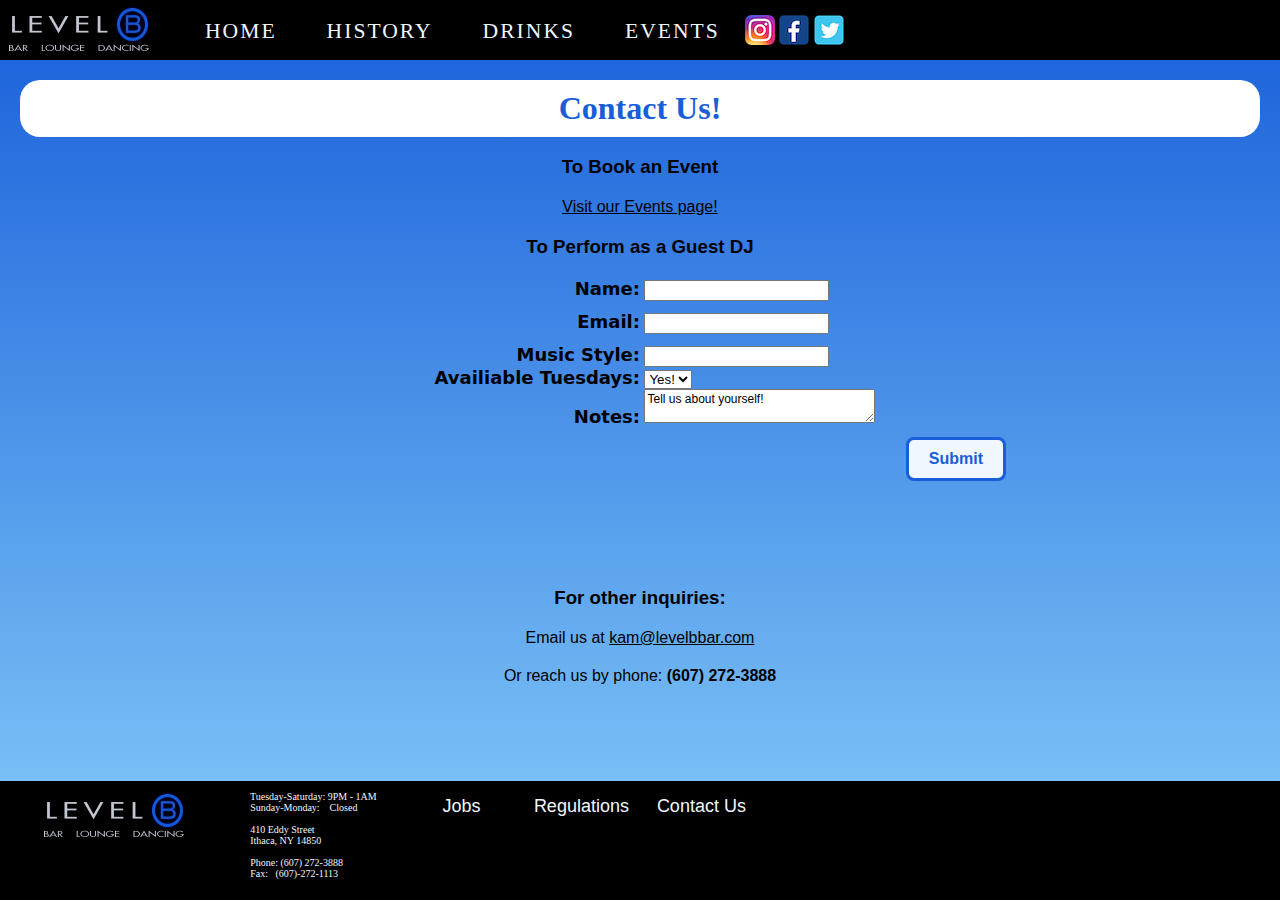
<file: contact.html>
<!DOCTYPE html>
<html lang='en'>
<head>
    <meta charset="UTF-8">
    <title>Contact Us - Level B</title>
    <link rel="stylesheet" type="text/css" href="styles/theme.css" media="all"/>
    <script src="scripts/jquery-3.4.1.min.js" type="text/javascript"></script>
    <script src="scripts/validation.js" type="text/javascript"></script>
</head>

<body>
    <header>
        <div class="logo">
            <a class="topnav" href="index.html"><img alt="Level B Logo" src="images/levelblogo.jpg"/></a>
        </div>

        <nav>
            <ul>
                <li class="topnav"><a href="index.html">HOME</a></li>
                <li class="topnav"><a href="history.html">HISTORY</a></li>
                <li class="topnav"><a href="drinks.html">DRINKS</a></li>
                <li class="topnav"><a href="events.html">EVENTS</a></li>
            </ul>
        </nav>

        <div class="bottomsocial">
            <a href="https://www.instagram.com/levelbbar/?hl=pa"><img alt="Instagram Logo" src="images/ig.png"></a>
            <a href="https://www.facebook.com/pages/category/Dance---Night-Club/Level-B-360622098685/"><img alt="Facebook Logo" src="images/fb.png"></a>
            <a href="https://twitter.com/levelbbar?lang=en"><img alt="Twitter Logo" src="images/twitter.png"></a>
        </div>
    </header>

    <div class="contact_content">
        <h1>Contact Us!</h1>
            <h3>To Book an Event</h3>
                <p><a href="events.html">Visit our Events page!</a></p>

            <h3>To Perform as a Guest DJ</h3>
                <div class='contact_form'>
                    <form id="contact_form" method="post" action="https://www.cs.cornell.edu/courses/cs1300/2019fa/submit.php" novalidate>
                        <!-- Name -->
                        <div class="name-line">
                            <label for="contact_name">Name: </label>
                            <input id="contact_name" name="name" required/>
                            <span class="feedback hidden" id="namefeedback">
                                Please enter your name.
                            </span>
                        </div>

                        <!-- Email -->
                        <div class="email-line">
                            <label for="contact_email">Email: </label>
                            <input type="email" id="contact_email" name="email" required/>
                            <span class="feedback hidden" id="emailfeedback">
                                Please enter a valid email address.
                            </span>
                        </div>

                        <!-- Style -->
                        <div class="style-line">
                            <label for="style">Music Style: </label>
                            <input id="style" name="style"/>
                        </div>

                        <!-- Availiable Tuesdays -->
                        <div  class="tuesdays-line">
                            <label for="tuesday">Availiable Tuesdays:</label>
                            <select id="tuesday" name="tuesday_availiability">
                                <option value="Yes">Yes!</option>
                                <option value="No">No</option>
                            </select>
                        </div>

                        <!-- Notes -->
                        <div  class="notes-line">
                            <label for="notes">Notes:</label>
                            <textarea id="notes" name="notes" cols="30">Tell us about yourself!</textarea>
                        </div>

                        <!-- Submit -->
                        <div>
                            <div class="contact_submit">
                                <button id="contact_submit" type="submit">Submit</button>
                            </div>
                        </div>
                    </form>
                </div>

            <div>
                <h3>For other inquiries:</h3>
                <p>Email us at <a href="mailto:kam@levelbbar.com">kam@levelbbar.com</a></p>
                <p>Or reach us by phone: <strong>(607) 272-3888</strong></p>
            </div>

    </div>

    <footer>
          <!-- logo -->
          <div class="bottom-1">
              <div class="bottomlogo">
                  <a class="bottomnav" href="index.html"><img alt="Level B Logo" src="images/levelblogo.jpg"/></a>
              </div>
              <!-- paragraph with contact info -->
              <div class="bottomcontact">
                  <pre id="bottomcontact">
                  Tuesday-Saturday: 9PM - 1AM
                  Sunday-Monday:    Closed

                  410 Eddy Street
                  Ithaca, NY 14850

                  Phone: (607) 272-3888
                  Fax:   (607)-272-1113
                  </pre>
              </div>
          </div>

          <div class="bottom-2">
              <!-- navigation on the bottom -->
              <div class="bottomnav">
                  <nav>
                    <ul class="bottomnav">
                      <li class="bottomnav"><a href="jobs.html" class="bottomnav">Jobs</a></li>
                      <li class="bottomnav"><a href="regulations.html" class="bottomnav">Regulations</a></li>
                      <li class="bottomnav"><a href="contact.html" class="bottomnav">Contact Us</a></li>
                    </ul>
                  </nav>
              </div>
          </div>
      </footer>
</body>
</html>
</file>
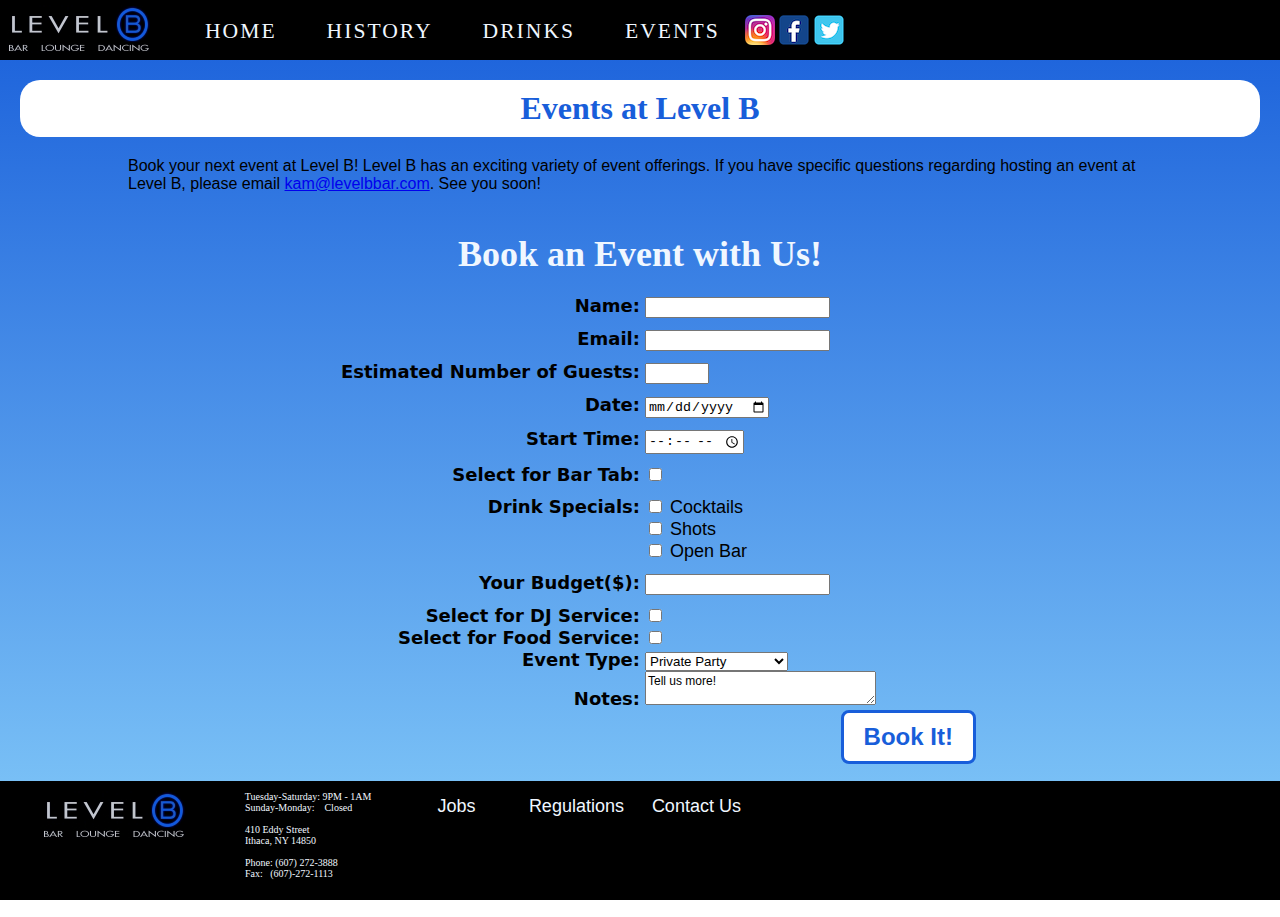
<file: events.html>
<!DOCTYPE html>
<html lang='en'>
<head>
    <meta charset="UTF-8">
    <title>Events - Level B</title>
    <link rel="stylesheet" type="text/css" href="styles/theme.css" media="all"/>
    <script src="scripts/jquery-3.4.1.min.js" type="text/javascript"></script>
    <script src="scripts/validation.js" type="text/javascript"></script>
</head>

<body>
    <header>
        <div class="logo">
            <a class="topnav" href="index.html"><img alt="Level B Logo" src="images/levelblogo.jpg"/></a>
        </div>

        <nav>
            <ul>
                <li class="topnav"><a href="index.html">HOME</a></li>
                <li class="topnav"><a href="history.html">HISTORY</a></li>
                <li class="topnav"><a href="drinks.html">DRINKS</a></li>
                <li class="topnav"><a href="events.html">EVENTS</a></li>
            </ul>
        </nav>

        <div class="bottomsocial">
            <a href="https://www.instagram.com/levelbbar/?hl=pa"><img alt="Instagram Logo" src="images/ig.png"></a>
            <a href="https://www.facebook.com/pages/category/Dance---Night-Club/Level-B-360622098685/"><img alt="Facebook Logo" src="images/fb.png"></a>
            <a href="https://twitter.com/levelbbar?lang=en"><img alt="Twitter Logo" src="images/twitter.png"></a>
        </div>
    </header>

    <h1>Events at Level B</h1>
        <p id="eventsblurb">Book your next event at Level B! Level B has an exciting variety of event offerings. If you have specific questions regarding hosting an event at Level B, please email <a href="mailto:kam@levelbbar.com">kam@levelbbar.com</a>. See you soon!</p>

    <div class="event_form">
        <h2> Book an Event with Us! </h2>
        <form id="booking_form" method="post" action="https://www.cs.cornell.edu/courses/cs1300/2019fa/submit.php" novalidate>

        <!-- Name -->
        <div class="name-line">
            <label for="name">Name: </label>
            <input id="name" name="name" required/>
            <span class="feedback hidden" id="namefeedback">
              Please enter your name.
            </span>
        </div>

        <!-- Email -->
        <div class="email-line">
            <label for="email">Email: </label>
            <input type="email" id="email" name="email" required/>
            <span class="feedback hidden" id="emailfeedback">
              Please enter a valid email address.
            </span>
        </div>

        <!-- Number of Guests -->
        <div class="guests-line">
            <label for="guests">Estimated Number of Guests: </label>
            <input type="number" id="guests" name="guests" min="30" max="300" required/>
            <span class="feedback hidden" id="guestfeedback">
              Please enter a number between 30 and 300.
            </span>
        </div>

        <!-- Date -->
        <div class="date-line">
            <label for="date">Date: </label>
            <input type="date" id="date" name="date" required/>
            <span class="feedback hidden" id="datefeedback">
              Please enter a valid date.
            </span>
        </div>

        <!-- Start Time -->
        <div class="time-line">
            <label for="time">Start Time: </label>
            <input type="time" id="time" name="time" required/>
            <span class="feedback hidden" id="timefeedback">
              Please enter a valid time. Ex: 09:00 PM
            </span>
        </div>

        <!-- Bar Tab -->
        <div  class="bartab-line">
            <label for="bartab"> Select for Bar Tab: </label>
            <input type="checkbox" id="bartab" name="bartab" value="yes"/>
        </div>

        <!-- Bar Tab Amount-->
        <div class="tab_amount-line">
            <label for="tab_amount" class="tab_amount hidden">Bar Tab Amount ($): </label>
            <input type="number" id="tab_amount" name="tab_amount" class="tab_amount hidden"/>
        </div>




        <!-- REMOVED BY CLIENT REQUEST
        Food Choice
        <div  class="food_choice-line">
            <label for='wings'>Food Service:</label>
            <input type="checkbox" id='wings' name='wings'> Wings<br>

            <div class=holder><label for='pizza'>Food Service:</label></div>
            <input type="checkbox" id='pizza' name='pizza'> Pizza<br>

            <div class=holder><label for='veggie_trays'>Food Service:</label></div>
            <input type="checkbox" id='veggie_trays' name='veggie_trays'> Veggie Trays<br>

            <div class=holder><label for='snacks'>Food Service: </label></div>
            <input type="checkbox" id='snacks' name='snacks'> Snacks<br>

            <div class=holder><label for='drinks'>Food Service: </label></div>
            <input type="checkbox" id='drinks' name='drinks'> Non-Alcoholic Beverages<br>
        </div>
        -->

        <!-- Drink Specials -->
        <div  class="drinkspecials-line">
            <label for='cocktails'>Drink Specials: </label>
            <input type="checkbox" id='cocktails' name='Cocktails'> Cocktails<br>

            <div class=holder><label for='shots'>Drink Specials:</label></div>
            <input type="checkbox" id='shots' name='shots'> Shots<br>

            <div class=holder><label for='open-bar'>Drink Specials:</label></div>
            <input type="checkbox" id='open-bar' name='open-bar'> Open Bar<br>
        </div>

        <!-- Budget-->
        <div class="budget-line">
            <label for="budget">Your Budget($): </label>
            <input type="number" id="budget" name="budget" required/>
        </div>

        <!-- Y/N -->
        <div class="dj-line">
          <label for="dj"> Select for DJ Service: </label>
          <input type="checkbox" id="dj" name="dj"/>
        </div>
        <div class="food_service-line">
          <label for="food_service"> Select for Food Service: </label>
          <input type="checkbox" id="food_service" name="food_service"/>
        </div>



        <!-- Event Type-->
        <div class="event-line">
            <label for="event_type">Event Type: </label>
            <select id="event_type" name="event_type">
              <option value="Private">Private Party</option>
              <option value="">Select an event type</option>
              <option value="crush">Crush Party</option>
              <option value="formal">Formal</option>
              <option value="Over/Under">Over & Under</option>
              <option value="VIP">VIP Reservation</option>
              <option value="after_party">After Party</option>
              <option value="Wristband">Wristband</option>
            </select>
        </div>

        <!-- Notes -->
        <div  class="notes-line">
            <label for="notes">Notes:</label>
            <textarea id="notes" name="notes" cols="30">Tell us more!</textarea>
        </div>

        <!-- Submit -->
        <div>
            <div class= "submit">
              <button type="submit">Book It!</button>
            </div>
        </div>

        </form>
    </div>

    <footer>
        <!-- logo -->
        <div class="bottom-1">
            <div class="bottomlogo">
                <a class="bottomnav" href="index.html"><img alt="Level B Logo" src="images/levelblogo.jpg"/></a>
            </div>
            <!-- paragraph with contact info -->
            <div class="bottomcontact">
                <pre id="bottomcontact">
                Tuesday-Saturday: 9PM - 1AM
                Sunday-Monday:    Closed

                410 Eddy Street
                Ithaca, NY 14850

                Phone: (607) 272-3888
                Fax:   (607)-272-1113
                </pre>
            </div>
        </div>

        <div class="bottom-2">
            <!-- navigation on the bottom -->
            <div class="bottomnav">
                <nav>
                  <ul class="bottomnav">
                    <li class="bottomnav"><a href="jobs.html" class="bottomnav">Jobs</a></li>
                    <li class="bottomnav"><a href="regulations.html" class="bottomnav">Regulations</a></li>
                    <li class="bottomnav"><a href="contact.html" class="bottomnav">Contact Us</a></li>
                  </ul>
                </nav>
            </div>
        </div>
    </footer>

</body>
</html>
</file>
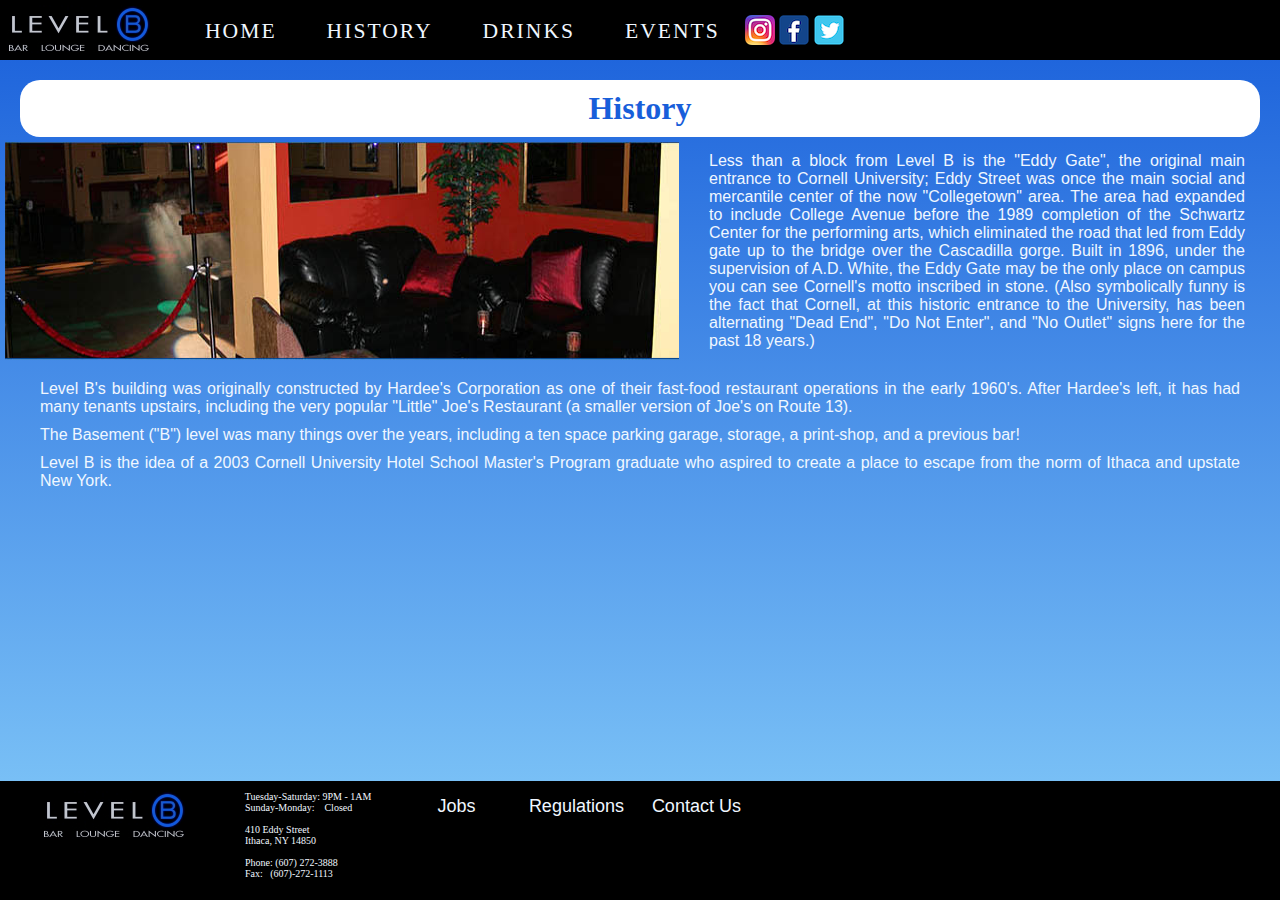
<file: history.html>
<!DOCTYPE html>
<html lang='en'>
<head>
    <meta charset="UTF-8">
    <title>History - Level B</title>
    <link rel="stylesheet" type="text/css" href="styles/theme.css" media="all"/>
    <script src="scripts/jquery-3.4.1.min.js" type="text/javascript"></script>
</head>

<body>
    <header>
        <div class="logo">
            <a class="topnav" href="index.html"><img alt="Level B Logo" src="images/levelblogo.jpg"/></a>
        </div>

        <nav>
            <ul>
                <li class="topnav"><a href="index.html">HOME</a></li>
                <li class="topnav"><a href="history.html">HISTORY</a></li>
                <li class="topnav"><a href="drinks.html">DRINKS</a></li>
                <li class="topnav"><a href="events.html">EVENTS</a></li>
            </ul>
        </nav>

        <div class="bottomsocial">
            <a href="https://www.instagram.com/levelbbar/?hl=pa"><img alt="Instagram Logo" src="images/ig.png"></a>
            <a href="https://www.facebook.com/pages/category/Dance---Night-Club/Level-B-360622098685/"><img alt="Facebook Logo" src="images/fb.png"></a>
            <a href="https://twitter.com/levelbbar?lang=en"><img alt="Twitter Logo" src="images/twitter.png"></a>
        </div>
    </header>

    <h1>History</h1>
    <div class="main-history">
        <div class="history">
            <img id="history-image" src="images/history.jpg" alt="Old Picture of the Bar">
            <p>
                Less than a block from Level B is the "Eddy Gate", the original main entrance to Cornell University; Eddy Street was once the main social and mercantile center of the now "Collegetown" area. The area had expanded to include College Avenue before the 1989 completion of the Schwartz Center for the performing arts, which eliminated the road that led from Eddy gate up to the bridge over the Cascadilla gorge. Built in 1896, under the supervision of A.D. White, the Eddy Gate may be the only place on campus you can see Cornell's motto inscribed in stone. (Also symbolically funny is the fact that Cornell, at this historic entrance to the University, has been alternating "Dead End", "Do Not Enter", and "No Outlet" signs here for the past 18 years.)
            </p>
        </div>
        <div class = "morehistory">
            <p>
                Level B's building was originally constructed by Hardee's Corporation as one of their fast-food restaurant operations in the early 1960's. After Hardee's left, it has had many tenants upstairs, including the very popular "Little" Joe's Restaurant (a smaller version of Joe's on Route 13).
            </p>
            <p>
                The Basement ("B") level was many things over the years, including a ten space parking garage, storage, a print-shop, and a previous bar!
            </p>
            <p>
                Level B is the idea of a 2003 Cornell University Hotel School Master's Program graduate who aspired to create a place to escape from the norm of Ithaca and upstate New York.
            </p>
        </div>
    </div>

    <footer>
        <!-- logo -->
        <div class="bottom-1">
            <div class="bottomlogo">
                <a class="bottomnav" href="index.html"><img alt="Level B Logo" src="images/levelblogo.jpg"/></a>
            </div>
            <!-- paragraph with contact info -->
            <div class="bottomcontact">
                <pre id="bottomcontact">
                Tuesday-Saturday: 9PM - 1AM
                Sunday-Monday:    Closed

                410 Eddy Street
                Ithaca, NY 14850

                Phone: (607) 272-3888
                Fax:   (607)-272-1113
                </pre>
            </div>
        </div>

        <div class="bottom-2">
            <!-- navigation on the bottom -->
            <div class="bottomnav">
                <nav>
                  <ul class="bottomnav">
                    <li class="bottomnav"><a href="jobs.html" class="bottomnav">Jobs</a></li>
                    <li class="bottomnav"><a href="regulations.html" class="bottomnav">Regulations</a></li>
                    <li class="bottomnav"><a href="contact.html" class="bottomnav">Contact Us</a></li>
                  </ul>
                </nav>
            </div>
        </div>
    </footer>

</body>
</html>
</file>
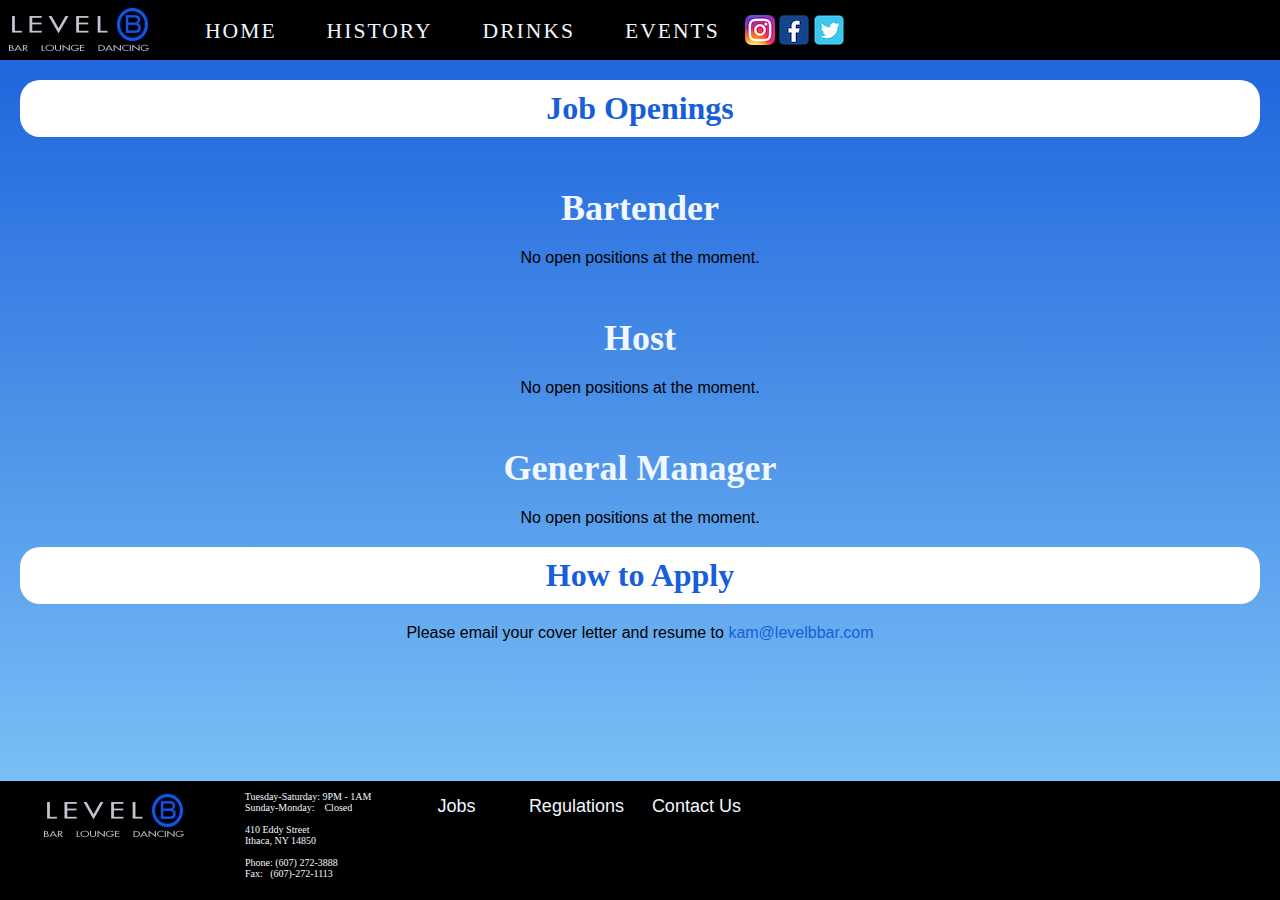
<file: jobs.html>
<!DOCTYPE html>
<html lang='en'>
<head>
    <meta charset="UTF-8">
    <title>Jobs - Level B</title>
    <link rel="stylesheet" type="text/css" href="styles/theme.css" media="all"/>
    <script src="scripts/jquery-3.4.1.min.js" type="text/javascript"></script>
</head>

<body>
    <header>
        <div class="logo">
            <a class="topnav" href="index.html"><img alt="Level B Logo" src="images/levelblogo.jpg"/></a>
        </div>

        <nav>
            <ul>
                <li class="topnav"><a href="index.html">HOME</a></li>
                <li class="topnav"><a href="history.html">HISTORY</a></li>
                <li class="topnav"><a href="drinks.html">DRINKS</a></li>
                <li class="topnav"><a href="events.html">EVENTS</a></li>
            </ul>
        </nav>

        <div class="bottomsocial">
            <a href="https://www.instagram.com/levelbbar/?hl=pa"><img alt="Instagram Logo" src="images/ig.png"></a>
            <a href="https://www.facebook.com/pages/category/Dance---Night-Club/Level-B-360622098685/"><img alt="Facebook Logo" src="images/fb.png"></a>
            <a href="https://twitter.com/levelbbar?lang=en"><img alt="Twitter Logo" src="images/twitter.png"></a>
        </div>
    </header>

    <div class="main-jobs">
        <h1>Job Openings</h1>
            <h2>Bartender</h2>
                <p>No open positions at the moment.</p>

            <h2>Host</h2>
                <p>No open positions at the moment.</p>

            <h2>General Manager</h2>
                <p>No open positions at the moment.</p>

        <h1 id="apply">How to Apply</h1>
            <p>Please email your cover letter and resume to <a href="mailto:kam@levelbbar.com">kam@levelbbar.com</a></p>
    </div>

    <footer>
        <!-- logo -->
        <div class="bottom-1">
            <div class="bottomlogo">
                <a class="bottomnav" href="index.html"><img alt="Level B Logo" src="images/levelblogo.jpg"/></a>
            </div>
            <!-- paragraph with contact info -->
            <div class="bottomcontact">
                <pre id="bottomcontact">
                Tuesday-Saturday: 9PM - 1AM
                Sunday-Monday:    Closed

                410 Eddy Street
                Ithaca, NY 14850

                Phone: (607) 272-3888
                Fax:   (607)-272-1113
                </pre>
            </div>
        </div>

        <div class="bottom-2">
            <!-- navigation on the bottom -->
            <div class="bottomnav">
                <nav>
                  <ul class="bottomnav">
                    <li class="bottomnav"><a href="jobs.html" class="bottomnav">Jobs</a></li>
                    <li class="bottomnav"><a href="regulations.html" class="bottomnav">Regulations</a></li>
                    <li class="bottomnav"><a href="contact.html" class="bottomnav">Contact Us</a></li>
                  </ul>
                </nav>
            </div>
        </div>
    </footer>

</body>
</html>
</file>
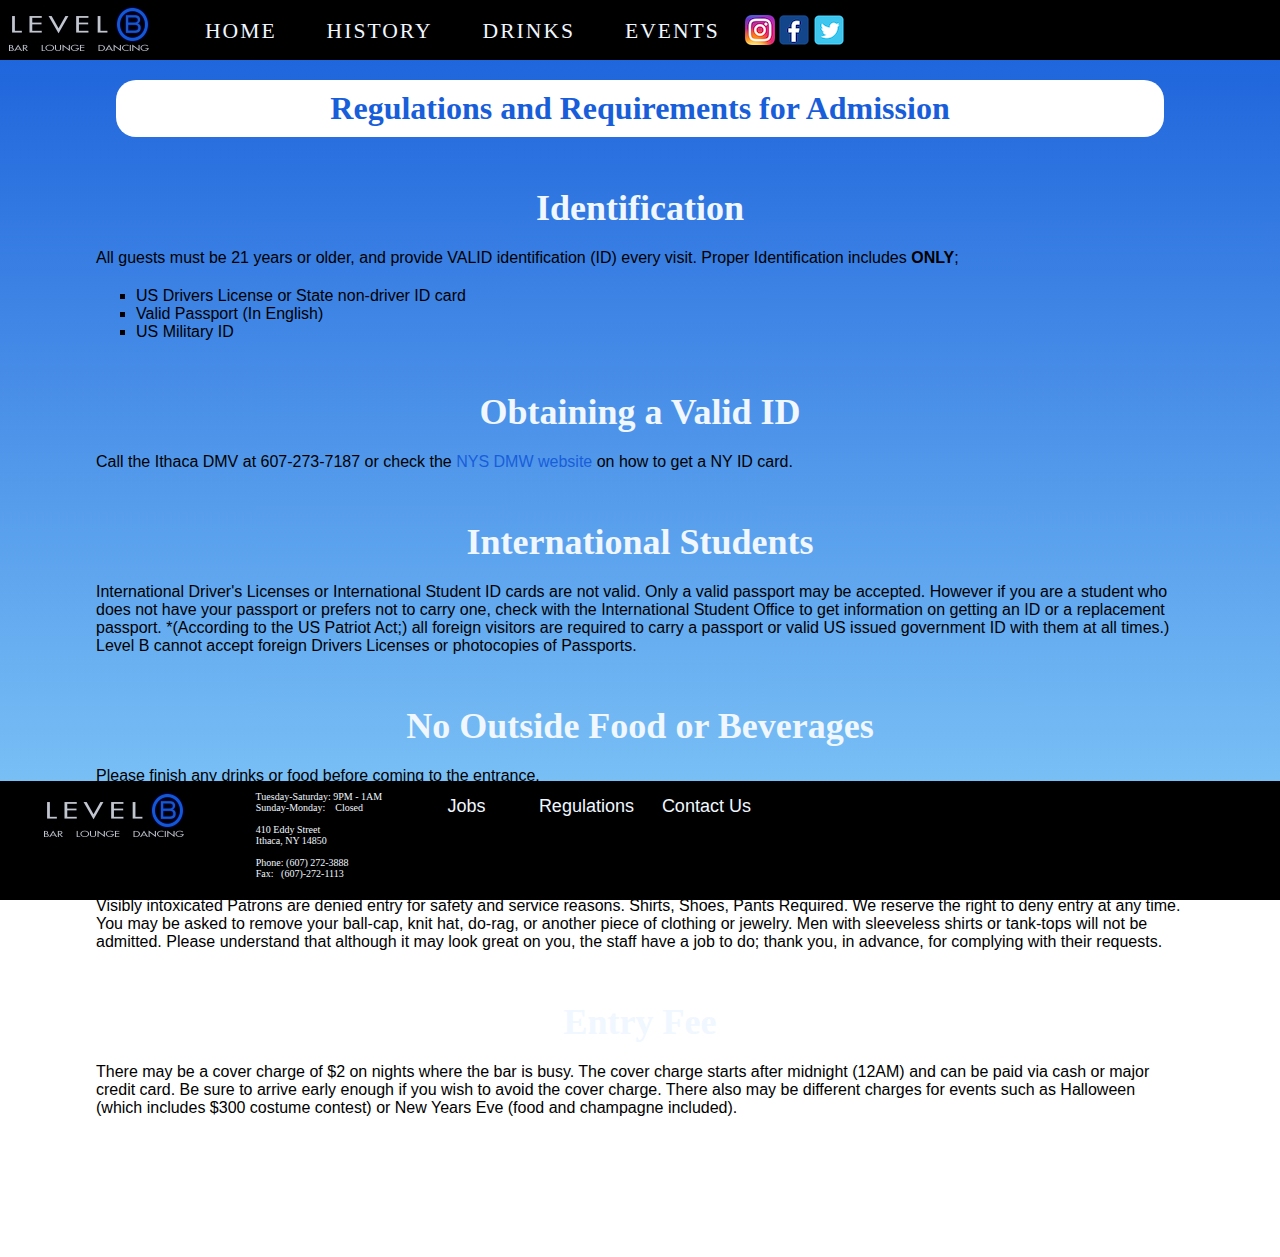
<file: regulations.html>
<!DOCTYPE html>
<html lang='en'>
<head>
    <meta charset="UTF-8">
    <title>Regulations - Level B</title>
    <link rel="stylesheet" type="text/css" href="styles/theme.css" media="all"/>
    <script src="scripts/jquery-3.4.1.min.js" type="text/javascript"></script>
</head>

<body>
    <header>
        <div class="logo">
            <a class="topnav" href="index.html"><img alt="Level B Logo" src="images/levelblogo.jpg"/></a>
        </div>

        <nav>
            <ul>
                <li class="topnav"><a href="index.html">HOME</a></li>
                <li class="topnav"><a href="history.html">HISTORY</a></li>
                <li class="topnav"><a href="drinks.html">DRINKS</a></li>
                <li class="topnav"><a href="events.html">EVENTS</a></li>
            </ul>
        </nav>

        <div class="bottomsocial">
            <a href="https://www.instagram.com/levelbbar/?hl=pa"><img alt="Instagram Logo" src="images/ig.png"></a>
            <a href="https://www.facebook.com/pages/category/Dance---Night-Club/Level-B-360622098685/"><img alt="Facebook Logo" src="images/fb.png"></a>
            <a href="https://twitter.com/levelbbar?lang=en"><img alt="Twitter Logo" src="images/twitter.png"></a>
        </div>
    </header>

    <div class="regulations">
    <h1>Regulations and Requirements for Admission</h1>

        <h2>Identification</h2>
        <p>All guests must be 21 years or older, and provide VALID identification (ID) every visit. Proper Identification includes <strong>ONLY</strong>;</p>
            <ol>
                <li>US Drivers License or State non-driver ID card</li>
                <li>Valid Passport (In English)</li>
                <li>US Military ID</li>
            </ol>

        <h2>Obtaining a Valid ID</h2>
            <p>Call the Ithaca DMV at 607-273-7187 or check the <a href="http://dmv.ny.gov/id-card/bget-non-driver-id-card-ndid">NYS DMW website</a> on how to get a NY ID card.</p>

        <h2>International Students</h2>
            <p>International Driver's Licenses or International Student ID cards are not valid. Only a valid passport may be accepted. However if you are a student who does not have your passport or prefers not to carry one, check with the International Student Office to get information on getting an ID or a replacement passport.
            *(According to the US Patriot Act;) all foreign visitors are required to carry a passport or valid US issued government ID with them at all times.) Level B cannot accept foreign Drivers Licenses or photocopies of Passports.</p>

        <h2>No Outside Food or Beverages</h2>
            <p>Please finish any drinks or food before coming to the entrance.</p>

        <h2>Proper Attire and Behavior</h2>
            <p>Visibly intoxicated Patrons are denied entry for safety and service reasons. Shirts, Shoes, Pants Required. We reserve the right to deny entry at any time. You may be asked to remove your ball-cap, knit hat, do-rag, or another piece of clothing or jewelry. Men with sleeveless shirts or tank-tops will not be admitted. Please understand that although it may look great on you, the staff have a job to do; thank you, in advance, for complying with their requests.</p>

        <h2>Entry Fee</h2>
            <p>There may be a cover charge of $2 on nights where the bar is busy. The cover charge starts after midnight (12AM) and can be paid via cash or major credit card. Be sure to arrive early enough if you wish to avoid the cover charge. There also may be different charges for events such as Halloween (which includes $300 costume contest) or New Years Eve (food and champagne included).</p>
    </div>
    <footer>
            <!-- logo -->
            <div class="bottom-1">
                <div class="bottomlogo">
                    <a class="bottomnav" href="index.html"><img alt="Level B Logo" src="images/levelblogo.jpg"/></a>
                </div>
                <!-- paragraph with contact info -->
                <div class="bottomcontact">
                    <pre id="bottomcontact">
                    Tuesday-Saturday: 9PM - 1AM
                    Sunday-Monday:    Closed

                    410 Eddy Street
                    Ithaca, NY 14850

                    Phone: (607) 272-3888
                    Fax:   (607)-272-1113
                    </pre>
                </div>
            </div>

            <div class="bottom-2">
                <!-- navigation on the bottom -->
                <div class="bottomnav">
                    <nav>
                        <ul class="bottomnav">
                            <li class="bottomnav"><a href="jobs.html" class="bottomnav">Jobs</a></li>
                            <li class="bottomnav"><a href="regulations.html" class="bottomnav">Regulations</a></li>
                            <li class="bottomnav"><a href="contact.html" class="bottomnav">Contact Us</a></li>
                        </ul>
                    </nav>
                </div>
            </div>
    </footer>
</body>
</html>
</file>
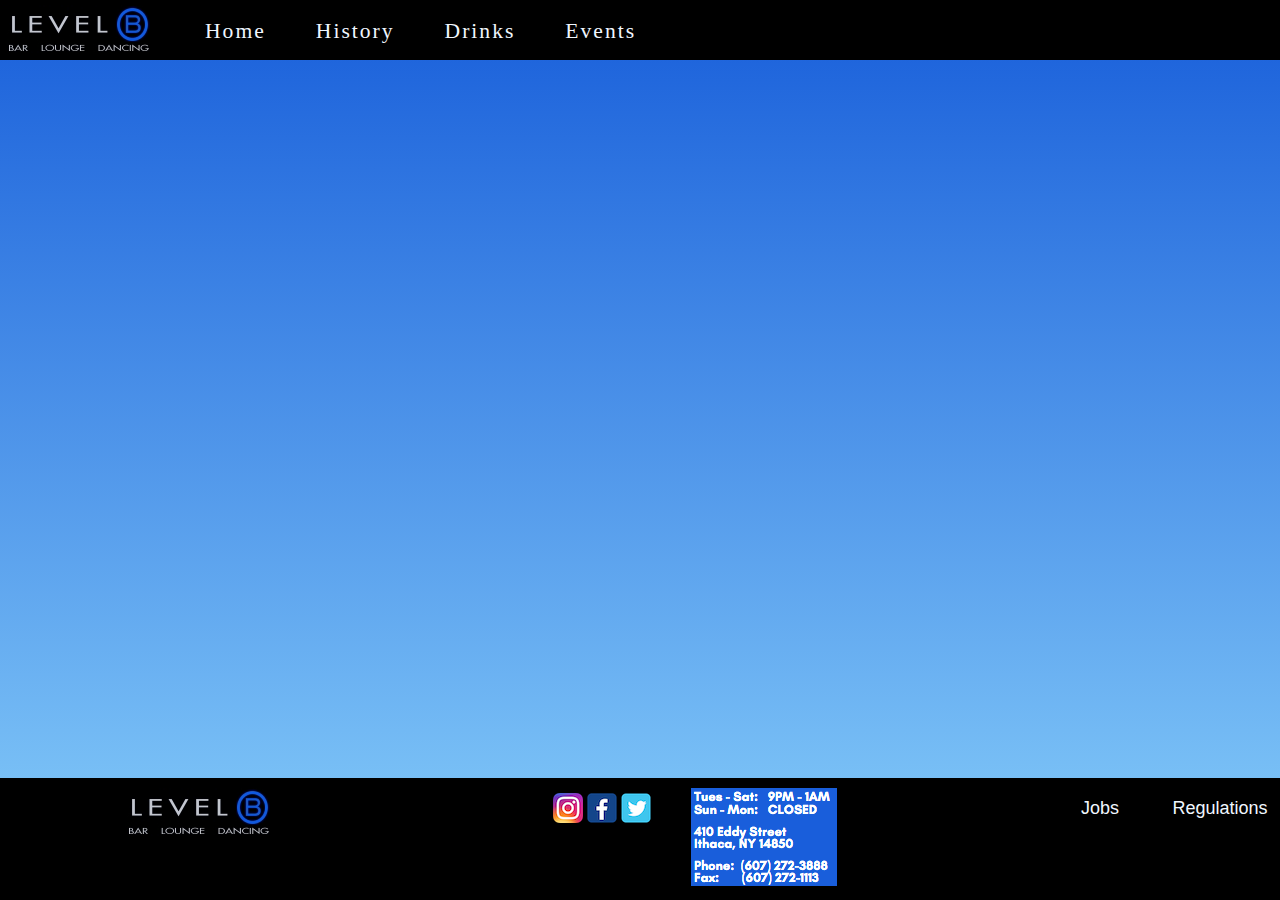
<file: template.html>
<!DOCTYPE html>
<html lang='en'>
<head>
    <meta charset="UTF-8">
    <title> Title </title>
    <link rel="stylesheet" type="text/css" href="styles/theme.css" media="all"/>
    <script src="scripts/jquery-3.4.1.min.js" type="text/javascript"></script>
</head>

<body>
    <header>
      <div class="logo">
        <a class="topnav" href="index.html"><img alt="Level B Logo" src="images/levelblogo.jpg"/></a>
      </div>
      <nav>
        <ul>
          <li class="topnav"><a href="index.html">Home</a></li>
          <li class="topnav"><a href="history.html">History</a></li>
          <li class="topnav"><a href="drinks.html">Drinks</a></li>
          <li class="topnav"><a href="events.html">Events</a></li>
        </ul>
      </nav>
    </header>


    <footer>

        <!-- logo -->
        <div class="bottomlogo">
          <a class="bottomnav" href="index.html"><img alt="Level B Logo" src="images/levelblogo.jpg"/></a>
        </div>

        <!-- social media -->
        <div class="bottomsocial">
            <a href="https://www.instagram.com/levelbbar/?hl=pa"><img alt="Instagram Logo" src="images/ig.png"></a>
            <a href="https://www.facebook.com/pages/category/Dance---Night-Club/Level-B-360622098685/"><img alt="Facebook Logo" src="images/fb.png"></a>
            <a href="https://twitter.com/levelbbar?lang=en"><img alt="Twitter Logo" src="images/twitter.png"></a>
        </div>

        <!-- paragraph with contact info -->
        <div class="bottomcontact">
            <img src="images/contact.png" alt="Hours, Address, Phone of Level B">
        </div>

        <!-- navigation on the bottom -->
        <div class="bottomnav">
            <nav>
              <ul>
                <li class="bottomnav"><a href="jobs.html">Jobs</a></li>
                <li class="bottomnav"><a href="regulations.html">Regulations</a></li>
              </ul>
            </nav>
        </div>

    </footer>
</body>
</html>
</file>
<file: styles/theme.css>
/*
    light blue: #185EDA
    dark blue: #0A328F
    off-white: #F0F7FF
    magenta: #300056
    pink: #AD1696
*/

/* BASICS */

body {
  background-image:linear-gradient(#185eda, lightskyblue);
  background-attachment:fixed;
  font-family: Optima, sans-serif;
  margin: 0;
  color: black;
}

h1 {
    font-size: 32px;
    margin: 20px 20px;
    padding: 10px 5px;
    background-color: white;
    border-radius: 20px;
    font-family: Optima;
    text-align: center;
    color: #185EDA;
    margin-bottom: 0px;
}

li {
  list-style-type: square;
}

figcaption {
  font-variant: small-caps;
  color: black;
}

h2 {
    color: #F0F7FF;
    font-size: 36px;
    text-align: center;
    margin-top: 50px;
    margin-bottom: 10px;
    font-family: Optima;
}

h4 {
    color: #F0F7FF;
    font-size: 18px;
    justify-content: left;
    margin-left: 30px;
    margin-right: 30px;
    text-align: left;
    font-family: Optima;
}

/* PHOTO GALLERY START */
.hidden {
    display: none;
}

.gallery img {
    display: block;
    margin: 10px auto;
    width: 50%;
}

.gallery-buttons {
    display: flex;
    justify-content: center;
}

.gallery-buttons button {
    border-radius: 8px;
    background-color: white;
    border: solid #185eda;
    font-size: 24px;
    display: inline-block;
    color: #185eda;
    font-weight: bold;
    padding-right: 6px;
    padding-left: 6px;
    margin: 4px;
}

.gallery-buttons button:hover {
    color: #1d9f23;
    background-color: white;
    border-color: #1d9f23;
    box-shadow: 0 2px 3px 0 #1d9f23;
}
/* PHOTO GALLERY END */

/* HEADER START */
.logo {
  display: flex;
  flex-wrap: wrap;
  justify-content: center;
}

.logo a {
  display: flex;
  flex-direction: column;
  justify-content: center;
  font-variant: small-caps;
  text-decoration: none;
  font-size: 36px;
  padding-top: 5px;
}

header {
  background-size: cover;
  display: flex;
  flex-wrap: wrap;
  justify-content: left;
}

nav {
  display: flex;
}

nav ul {
  display: flex;
  align-items: center;
  margin-top: 0;
  margin-bottom: 0;
  padding: 5px 0 5px 10px;
}

nav li {
  list-style: none;
}

header {
    background-color: black;
}

.topnav a {
  width: 300px;
  text-decoration: none;
  letter-spacing: 2px;
  color: #F0F7FF;
  margin: 10px 20px;
  padding: 0 0 7px 0;
  transition: ease-in-out 0.2s;
  font-size: 90%;
  font-family: Optima;
}

.topnav a:hover {
  color: #185eda;
}
/* HEADER END */

/* FOOTER START */
footer {
    display: flex;
    flex-direction: row;
    position: fixed;
    left: 0;
    bottom: 0;
    width: 100%;
    background-color: black;
    color: #F0F7FF;
    text-align: center;
}

.main-home{
    margin-bottom: 140px;
}

.bottomnav li{
    display: flex;
    width: 120px;
    height: 40px;
    font-size: 14px;
}

li.bottomnav {
    text-align: center;
    align-content: center;
    justify-content: center;
}

.bottomnav nav ul {
    display: inline-flex;
    list-style-type: none;
}

.bottomnav nav ul a{
    color: #F0F7FF;
    text-decoration: none;
    font-size: 18px;
}


pre#bottomcontact {
    text-align: left;
    font-family: Optima;
    margin: 0px auto;
    font-size: 10px;
}

.bottomcontact {
    margin-right: 20%;
}

ul.bottomnav, li.bottomnav, a.bottomnav {
    margin: 0px 0px;
    padding: 0px 0px;
}


.bottomnav a:hover {
  border-bottom: 1px solid #F0F7FF;
}

.bottomlogo{
    background-color: black;
    width: 25%;
    min-width: 100px;
}

.bottomsocial .ig,  .bottomsocial .fb, .bottomsocial .twitter{
    display: flex;
    flex-direction: column;
    width: 100%;
}

.bottomsocial a {
    text-align: right;
    width: 33%;
    margin: 10px auto;
}

.bottomlogo, .bottomsocial, .bottomcontact, .bottomnav {
    margin-top: 15px;
}

.bottomsocial {
    justify-content: right;
    text-align: right;
}
/* FOOTER ENDS */

/* DRINKS START */
.main-drinks{
    display: flex;
    flex-direction: row;
    margin: 10px;
    margin-bottom: 140px;
}

.main-drinks .section{
    color: #F0F7FF;
    margin: 10px 10px 10px 10px;
    width: 33%;
    font-size: 14px;
}

.main-drinks dl {
    margin: 10px;
    margin-top: 20px;
}

.main-drinks dt {
    font-weight: bolder;
    font-size: 22px;
    color: black;
    font-family: Optima;
    margin-top: 14px;
}

.main-drinks dd {
    margin-left: 15px;
    font-size: 16px;
}

.main-drinks .section img {
    display: flex;
    text-align: center;
    width: 80%;
    flex-direction: row;
    margin: 20px auto;
}
/* DRINKS END */

/* EVENT FORM FORMATTING START*/
form {
  margin-top: 20px;
  margin-bottom: 140px;
}

.event_form h3{
  text-align: center;
}

.event_form .holder, .event_form label{
  width: 50%;
  display: inline-block;
  clear: right;
  text-align: right;
}

.holder {
  opacity: 0;
}

.submit {
  display: inline-block;
  width: 80%;
  text-align: right;
}

.hidden{
    display: none !important;
}
/* EVENT FORM FORMATTING END*/

/* CONTACT FORM FORMATTING START */

/*HISTORY PAGE START*/
.main-history{
    display: flex;
    flex-direction: column;
}

.history {
    display: inline-flex;
    flex-direction: row;
    color: #F0F7FF;
    margin: 5px 5px 10px 5px;
    max-height: 218px;
    overflow: scroll;
}

.history img{
    max-height: 225px;
}

.history p {
    margin-left: 2%;
    margin-right: 6%;
    width: 70%;
}

.morehistory {
    color: #F0F7FF;
    margin: 0px 10px 0px 10px;
}

.morehistory h1 {
    text-align: left;
}

/* JOBS START */
.main-jobs{
    text-align: center;
    margin-bottom: 140px;
}

.main-jobs p a {
    color: #185eda;
    text-decoration: none;
}

.main-jobs p a:hover{
    text-decoration: underline;
    text-decoration-color: #F0F7FF;
}
/* JOBS ENDS */

/* HOME START */
.main-home p, .history p, .morehistory p{
    margin: 10px 30px;
    text-align: justify;
}

.home-middle{
    display: flex;
    flex-direction: row;
    text-align: center;
    margin-bottom: 6%;
}

.home-middle .section {
    width: 60%;
    text-align: center;
    flex-direction: column;
    display: flex;
}

.home-middle .section img {
    display: flex;
    text-align: center;
    width: 40%;
    flex-direction: row;
    margin: 30px auto;
}

.feedback {
    color: red;
    font-style: normal;
}
/* HOME END */




/*Regulation Start*/
.regulations {
    display: block;
    width: 85%;
    margin-left: auto;
    margin-right: auto;
    margin-bottom: 140px;
}

.regulations p a {
    color: #185eda;
    text-decoration: none;
}

.regulations p a:hover{
    text-decoration: underline;
    text-decoration-color: #F0F7FF;
}
/*Regulation END*/

/*CONTACT US* START*/

.contact_content{
    margin-bottom: 140px;
}

.contact_content h3, .contact_content p {
    text-align: center;
    margin-left: auto;
    margin-right: auto;
}
.contact_form label {
    display: inline-block;
    width: 300px;
}

.contact_content p a {
    color: black;
}


.submit button, .contact_submit button {
    border-radius: 8px;
    padding: 10px 20px;
    background-color: #F0F7FF;
    border: solid #185eda;
    font-size: 24px;
    display: inline-block;
    float: right;
    margin-right: 8%;
    color: #185eda;
    font-weight: bold;
}

.contact_submit{
    margin-left: auto;
    margin-right: 20%;
    text-align: center;
    width: 100px;
    align-self: flex-end;
    padding: 10px;
}

.contact_submit button{
  font-size: 16px;
}

.submit button:hover, .contact_submit button:hover {
    color: #1d9f23;
    background-color: #F0F7FF;
    border-color: #1d9f23;
    box-shadow: 0 4px 9px 0 #1d9f23;
}

.submit {
    width: 90%
}

.event-form input {
    margin: 0px auto;
    padding: 10px;
    background-color: #F0F7FF;
    border: solid 8px #185eda;

}

.name-line, .email-line, .guests-line, .date-line, .time-line, .bartab-line,
.tab_amount-line, .food_choice-line, .drinkspecials-line, .budget-line {
    margin: 10px;
}

.name-line label, .email-line label, .guests-line label, .date-line label, .time-line label, .bartab-line label,
.tab_amount-line label, .food_choice-line label, .drinkspecials-line label, .budget-line label, .style-line label, .notes-line label, .tuesdays-line label, .event-line label, .dj-line label, .food_service-line label{
    font-family: system-ui;
    text-align: right;
    font-size: 18px;
    width: 50%;
    font-weight: bold;
}

.event_form {
    margin: 0px auto;
    font-size: 18px;
    width: 80%;
    margin: 0px auto;
    padding: 10px;
}

.event_form h2 {
    margin-top: 10px;
}

p {
    margin: 20px auto;
}

header .topnav {
    font-size: 24px;
    padding: 5px;
}

header nav ul {
    margin-left: 10px;
}

.bottom-1 {
    display: flex;
    flex-direction: row;
}

.bottomcontact, .bottomlogo {
    margin: 10px auto;
    margin-left: 40px;
}


.submit button {
    border-radius: 8px;
    padding: 10px 20px;
    background-color: white;
    border: solid #185eda;
    font-size: 24px;
    display: inline-block;
    float: right;
    margin-right: 8%;
    color: #185eda;
    font-weight: bold;
}

.submit button:hover {
    color: #1d9f23;
    background-color: white;
    border-color: #1d9f23;
    box-shadow: 0 4px 9px 0 #1d9f23;
}

.submit {
    width: 90%
}

.event-form input {
    margin: 0px auto;
    padding: 10px;
    background-color: white;
    border: solid 8px #185eda;
}

.bottom-2 {
    width: 90%;
}

li.bottomnav {
    width: 120px;
}

.main-drinks {
    display: flex;
    flex-direction: row;
    margin-top: 0px;
}

.drinks-section {
    width: 30%;
    margin: 0px auto;
}

.drinks-section img {
    width: 90%;
    justify-content: center;
    margin: 10px;
}

p#eventsblurb {
    width: 80%;
}

.event_form span, .contact_form span{
  display: block;
  text-align: center;
  font-size: 14px;
}

textarea{
    font-family: Optima, sans-serif;
    font-size: 12px;
}

p#history-p {
    margin-bottom: 15%;
}

/* MOBILE */
@media (max-width: 600px){

    /* HOME START */

    .contact_content, .main-drinks, .main-home, .main-jobs, .regulations{
        margin-bottom: 200px;
    }

    .event_form{
        margin-bottom: 100px;
    }

    .home-middle{
        display: block;
        width: 100%;
    }

    .home-middle .section{
        width: 100%;
    }

    .home-middle .subsection{
        align-content: center;
    }

    /* DRINKS START */
    .main-drinks{
        display: flex;
        flex-direction: column;
    }

    .main-drinks .drinks-section {
        margin: 0px auto;
        width: 95%;
    }

    .main-drinks h1 {
        width: 240px;
        font-size: 18px;
        margin: 20px auto;
    }
    /* DRINKS END */

    /* HISTORY START */
    .main-history{
        margin-bottom: 200px;
    }

    .history {
        display: inline;
        margin-bottom: 0;
        max-height: none;
    }

    .history p, .morehistory p {
        margin: 10px auto;
        width: 80%;
    }

    .history img {
        margin: 5px auto;
        padding-left: 9%;
        padding-right: 10%;
        text-align: center;
        width: 80%;
    }
    /* HISTORY END */

    /* SUBMIT BUTTON */
    .submit {
        margin-top: 30px;
        margin-left: 10px;
    }

    .submit button {
        float: none;
        margin-bottom: 20px;
        font-size: 18px;
        margin-left: 0px;
    }

    /* FOOTER START */
    .bottomsocial .ig,  .bottomsocial .fb, .bottomsocial .twitter{
        display: flex;
        flex-direction: column;
        width: 100%;
    }

    .bottomlogo {
        margin-right: 30px;
    }
    /* FOOTER END */

    /* HEADER/NAVIGATION START */
    header nav ul {
        font-size: 14px;
    }

    .topnav a {
        letter-spacing: 2px;
        color: #F0F7FF;
        margin: 2px 4px;
        transition: ease-in-out 0.2s;
        font-size: 18px;
        font-family: system-ui;
    }

    .subsection h4 {
        font-size: 16px;
    }

    .subsection {
        margin: 0px auto;
    }

    h1 {
        font-size: 24px;
        margin-top: 40px;
    }

    h2,h3 {
        font-size: 22px;
    }

    .drinks-section dl {
        width: 90%;
        justify-content: center;
        align-items: center;
        margin: 0px auto;
        margin-left: 15%
    }

    .drinks-section {
        width: 90%;
        margin: 0px auto;
        align-items: center;
        align-content: center;
    }

    .gallery img {
        width: 90%;
    }

    footer {
        flex-direction: column;
        display: flex;
        justify-content: center;
    }

    .bottom-1 {
        display: flex;
        flex-direction: row;
        width: 90%;
    }

    .main-drinks {
        display: flex;
        flex-direction: column;
    }
}

@media (max-width: 940px) {
    .main-drinks h1 {
    width: 70%;
    }

    header {
        font-size: 70%;

    }

    ul {
        margin-left: 0px;
    }

    header .topnav {
        font-size: 16px;
    }
}
</file>
